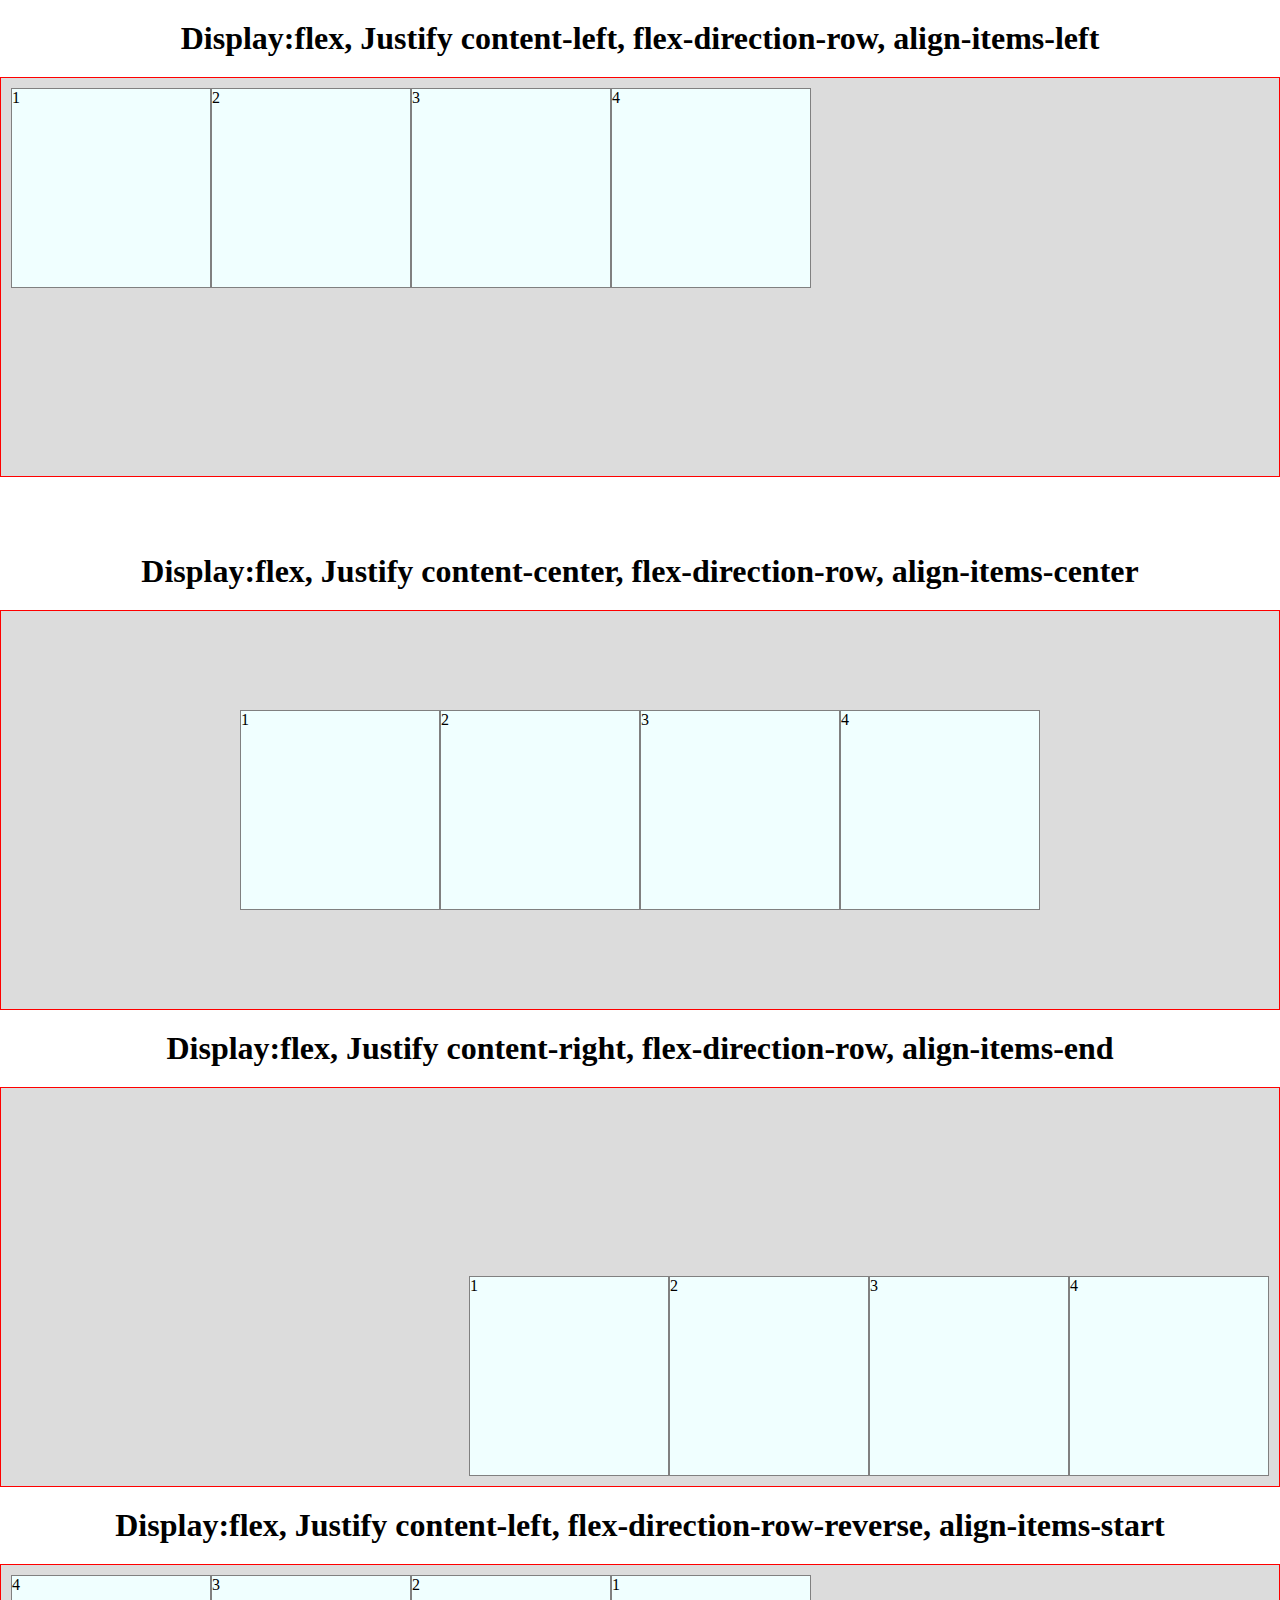
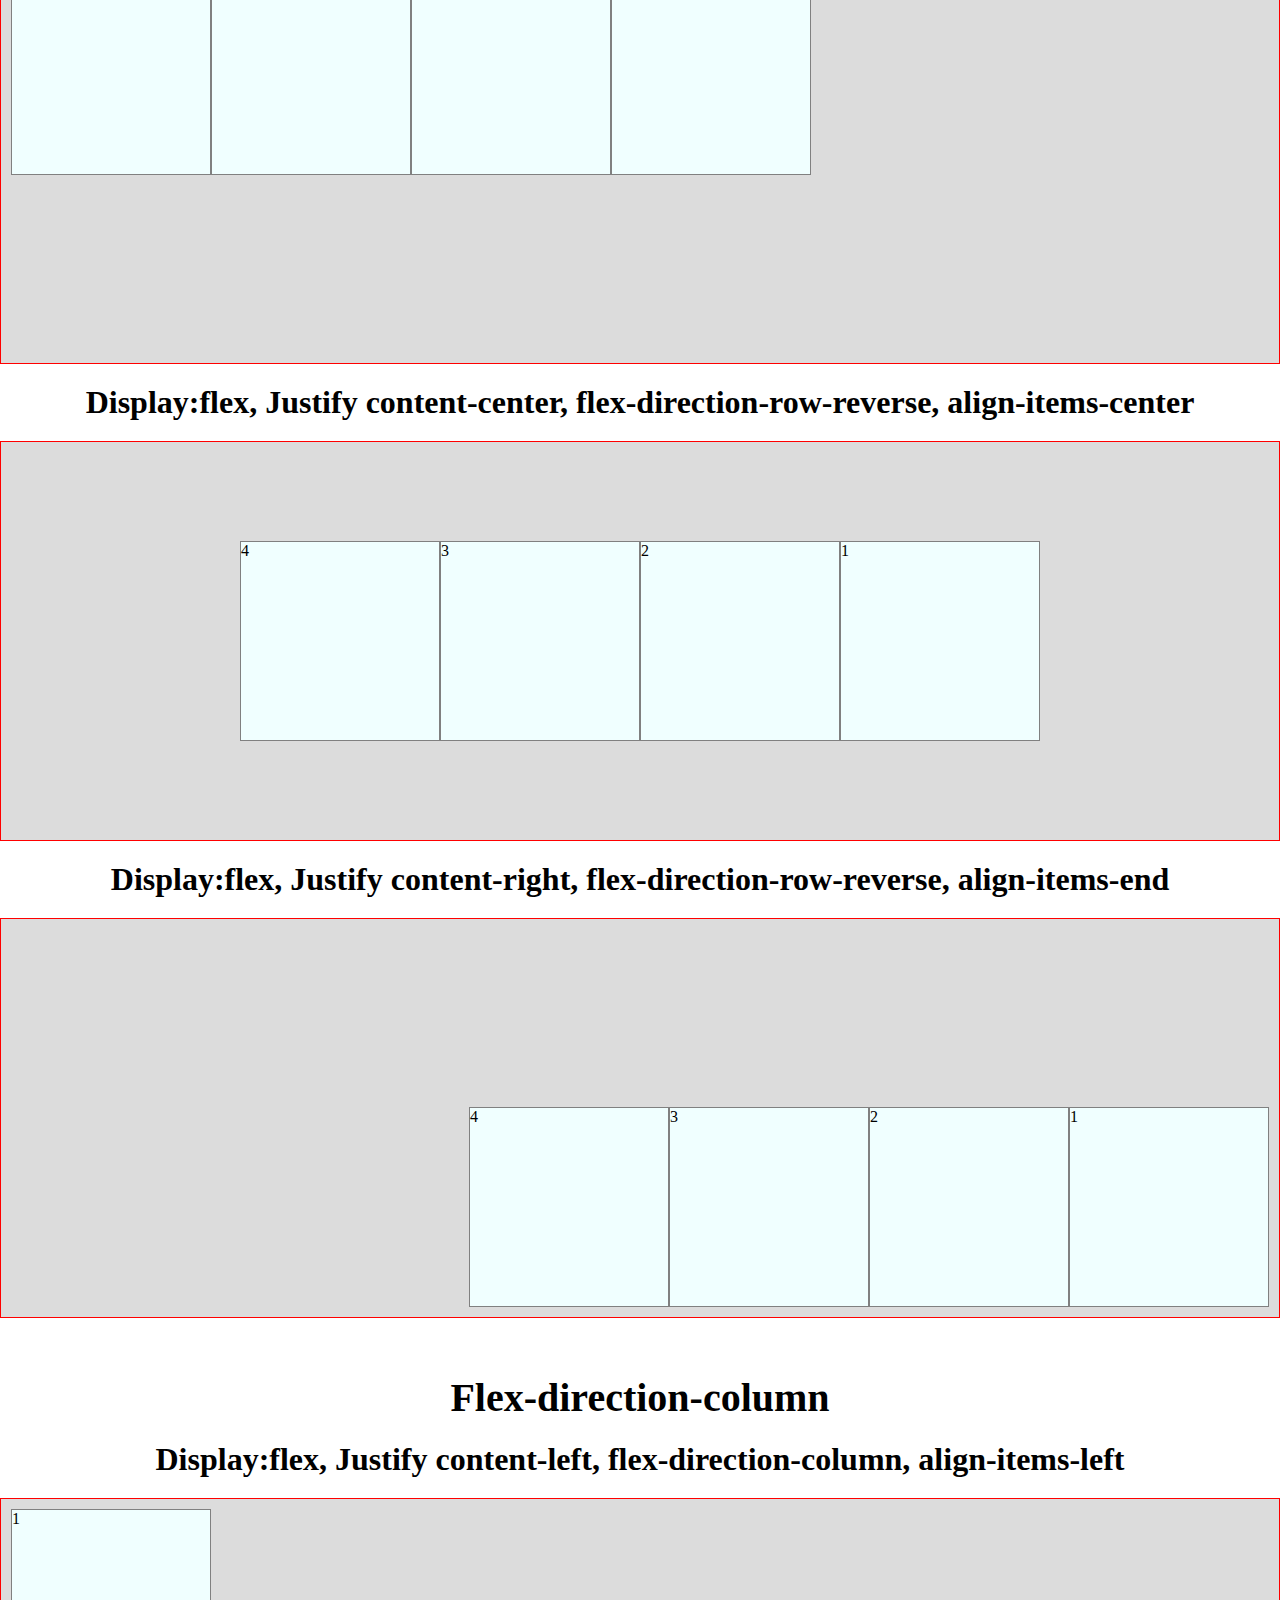
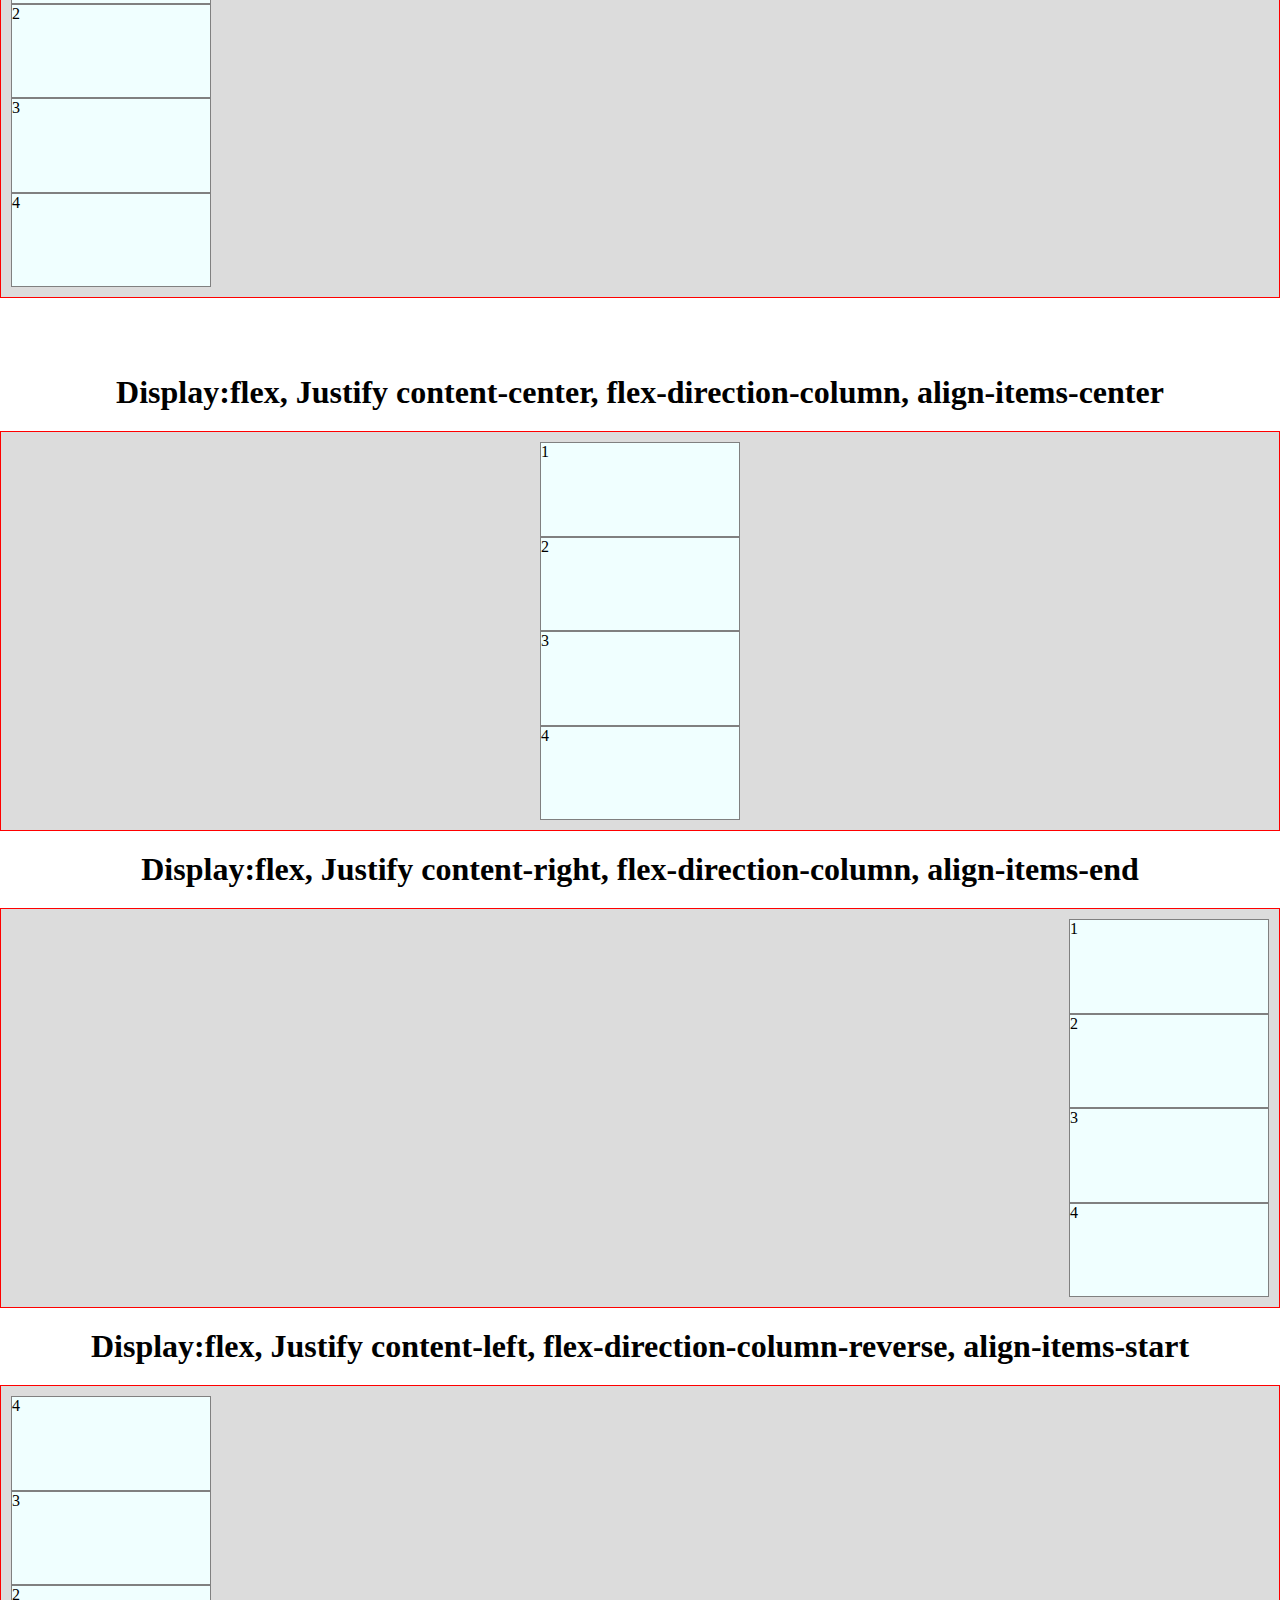
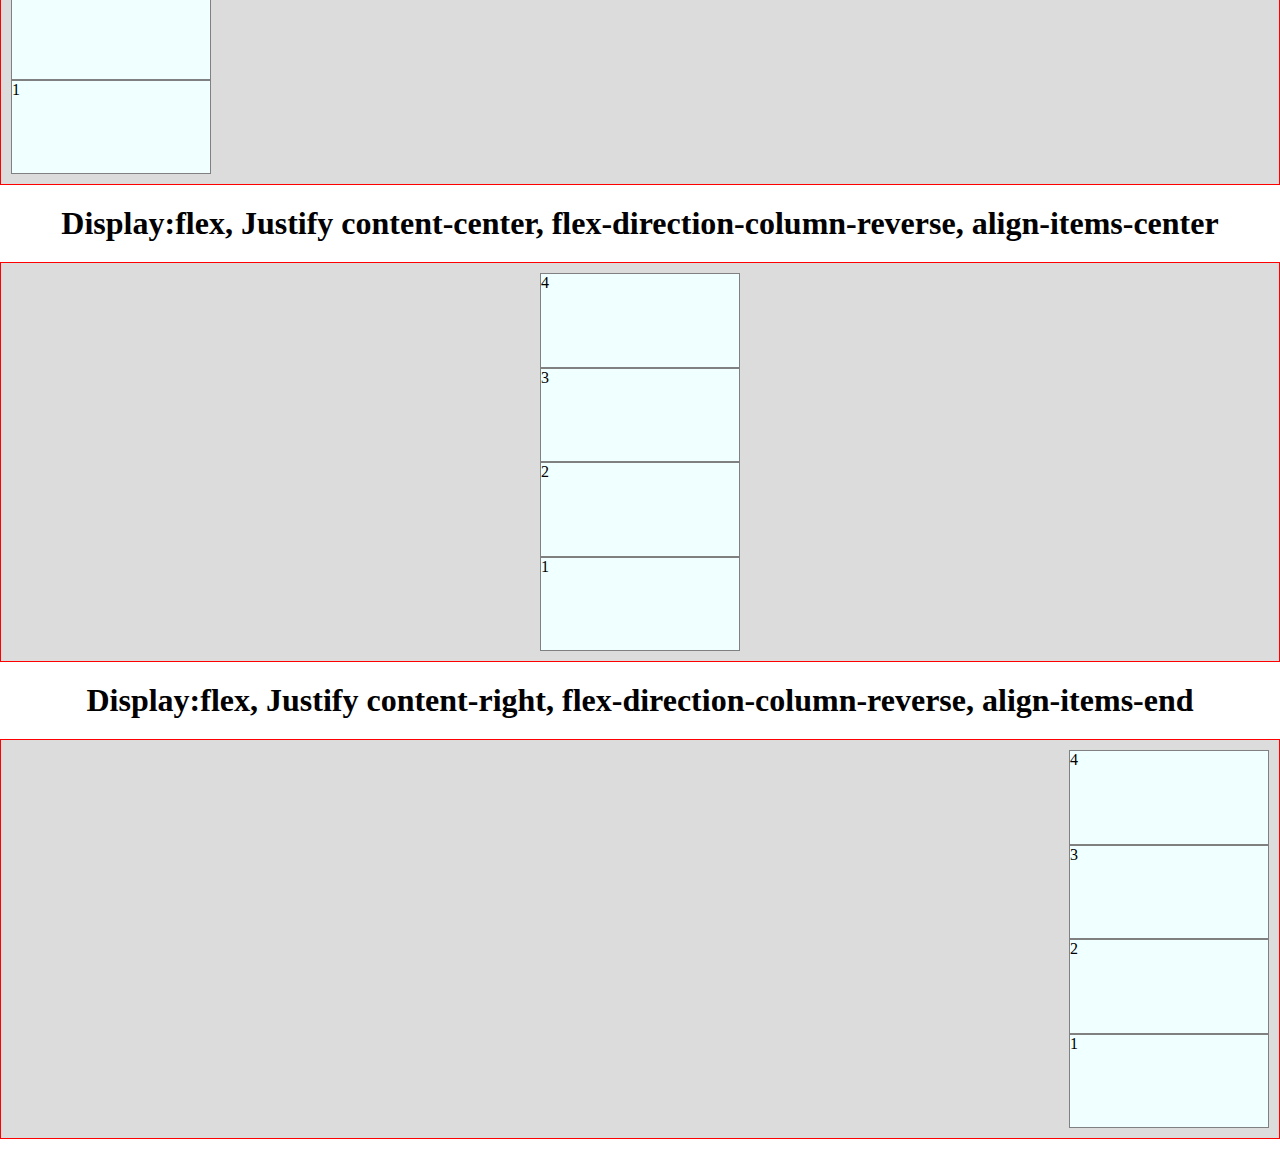
<file: index.html>
<!DOCTYPE html>
<html lang="en">
<head>
    <meta charset="UTF-8">
    <meta name="viewport" content="width=device-width, initial-scale=1.0">
    <title>Document</title>
    <link rel="stylesheet" href="style.css">
</head>
<body>

    <h1 style="text-align: center; margin: 20px auto;">Display:flex, Justify content-left, flex-direction-row, align-items-left</h1>
    <div class="container d-flex">

        
        <div class="box">1</div>
        <div class="box">2</div>
        <div class="box">3</div>
        <div class="box">4</div>
    </div><br><br>

    
    <h1 style="text-align: center; margin: 20px auto;">Display:flex, Justify content-center, flex-direction-row, align-items-center</h1>
    <div class="container d-flex1">

        
        <div class="box">1</div>
        <div class="box">2</div>
        <div class="box">3</div>
        <div class="box">4</div>
    </div>

    <h1 style="text-align: center; margin: 20px auto;">Display:flex, Justify content-right, flex-direction-row, align-items-end</h1>
    <div class="container d-flex2">

        
        <div class="box">1</div>
        <div class="box">2</div>
        <div class="box">3</div>
        <div class="box">4</div>
    </div>

    <h1 style="text-align: center; margin: 20px auto;">Display:flex, Justify content-left, flex-direction-row-reverse, align-items-start</h1>
    <div class="container d-flex3">

        
        <div class="box">1</div>
        <div class="box">2</div>
        <div class="box">3</div>
        <div class="box">4</div>
    </div>

    <h1 style="text-align: center; margin: 20px auto;">Display:flex, Justify content-center, flex-direction-row-reverse, align-items-center</h1>
    <div class="container d-flex4">

        
        <div class="box">1</div>
        <div class="box">2</div>
        <div class="box">3</div>
        <div class="box">4</div>
    </div>

    <h1 style="text-align: center; margin: 20px auto;">Display:flex, Justify content-right, flex-direction-row-reverse, align-items-end</h1>
    <div class="container d-flex5">

        
        <div class="box">1</div>
        <div class="box">2</div>
        <div class="box">3</div>
        <div class="box">4</div>
    </div><br><br>


    <h1 style="font-size: 40px; text-align: center;">Flex-direction-column</h1>



    <h1 style="text-align: center; margin: 20px auto;">Display:flex, Justify content-left, flex-direction-column, align-items-left</h1>
    <div class="container d-flex10">

        
        <div class="box">1</div>
        <div class="box">2</div>
        <div class="box">3</div>
        <div class="box">4</div>
    </div><br><br>

    
    <h1 style="text-align: center; margin: 20px auto;">Display:flex, Justify content-center, flex-direction-column, align-items-center</h1>
    <div class="container d-flex11">

        
        <div class="box">1</div>
        <div class="box">2</div>
        <div class="box">3</div>
        <div class="box">4</div>
    </div>

    <h1 style="text-align: center; margin: 20px auto;">Display:flex, Justify content-right, flex-direction-column, align-items-end</h1>
    <div class="container d-flex12">

        
        <div class="box">1</div>
        <div class="box">2</div>
        <div class="box">3</div>
        <div class="box">4</div>
    </div>

    <h1 style="text-align: center; margin: 20px auto;">Display:flex, Justify content-left, flex-direction-column-reverse, align-items-start</h1>
    <div class="container d-flex13">

        
        <div class="box">1</div>
        <div class="box">2</div>
        <div class="box">3</div>
        <div class="box">4</div>
    </div>

    <h1 style="text-align: center; margin: 20px auto;">Display:flex, Justify content-center, flex-direction-column-reverse, align-items-center</h1>
    <div class="container d-flex14">

        
        <div class="box">1</div>
        <div class="box">2</div>
        <div class="box">3</div>
        <div class="box">4</div>
    </div>

    <h1 style="text-align: center; margin: 20px auto;">Display:flex, Justify content-right, flex-direction-column-reverse, align-items-end</h1>
    <div class="container d-flex15">

        
        <div class="box">1</div>
        <div class="box">2</div>
        <div class="box">3</div>
        <div class="box">4</div>
    </div>
    
</body>
</html>
</file>
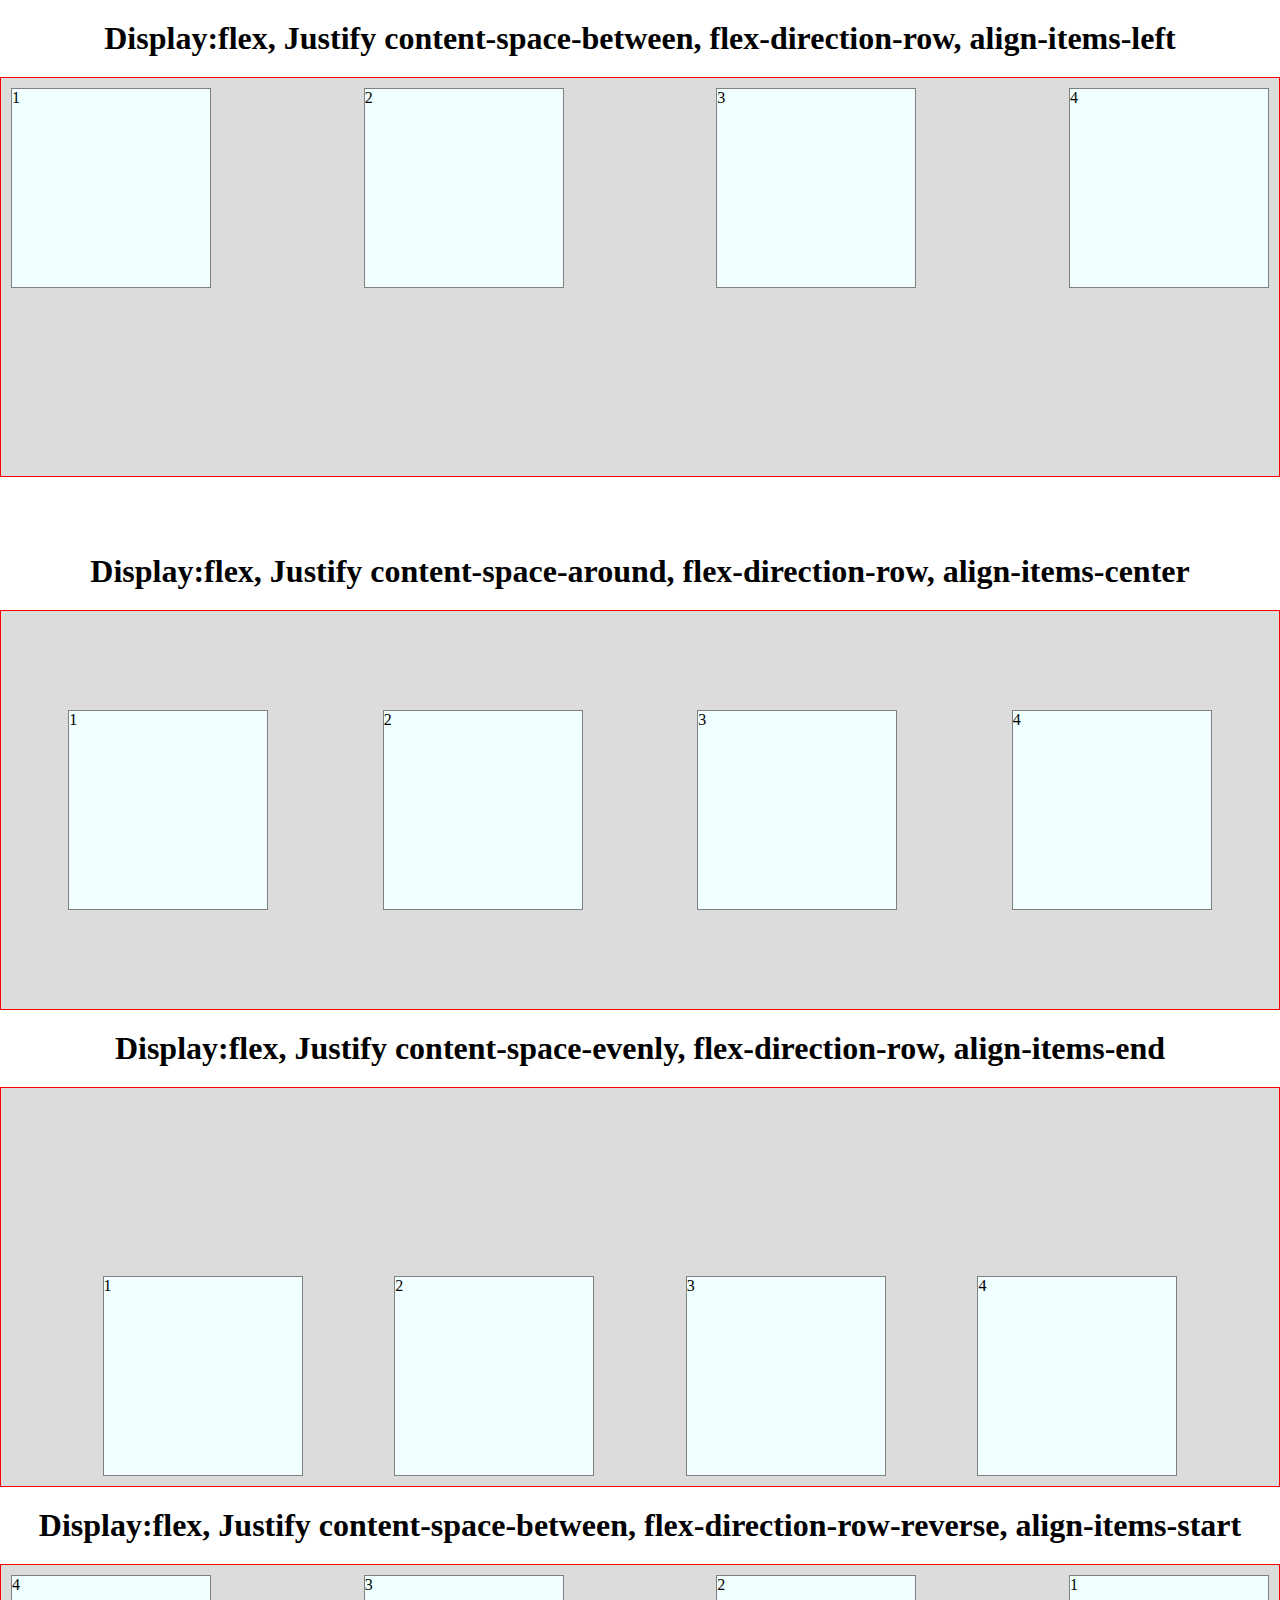
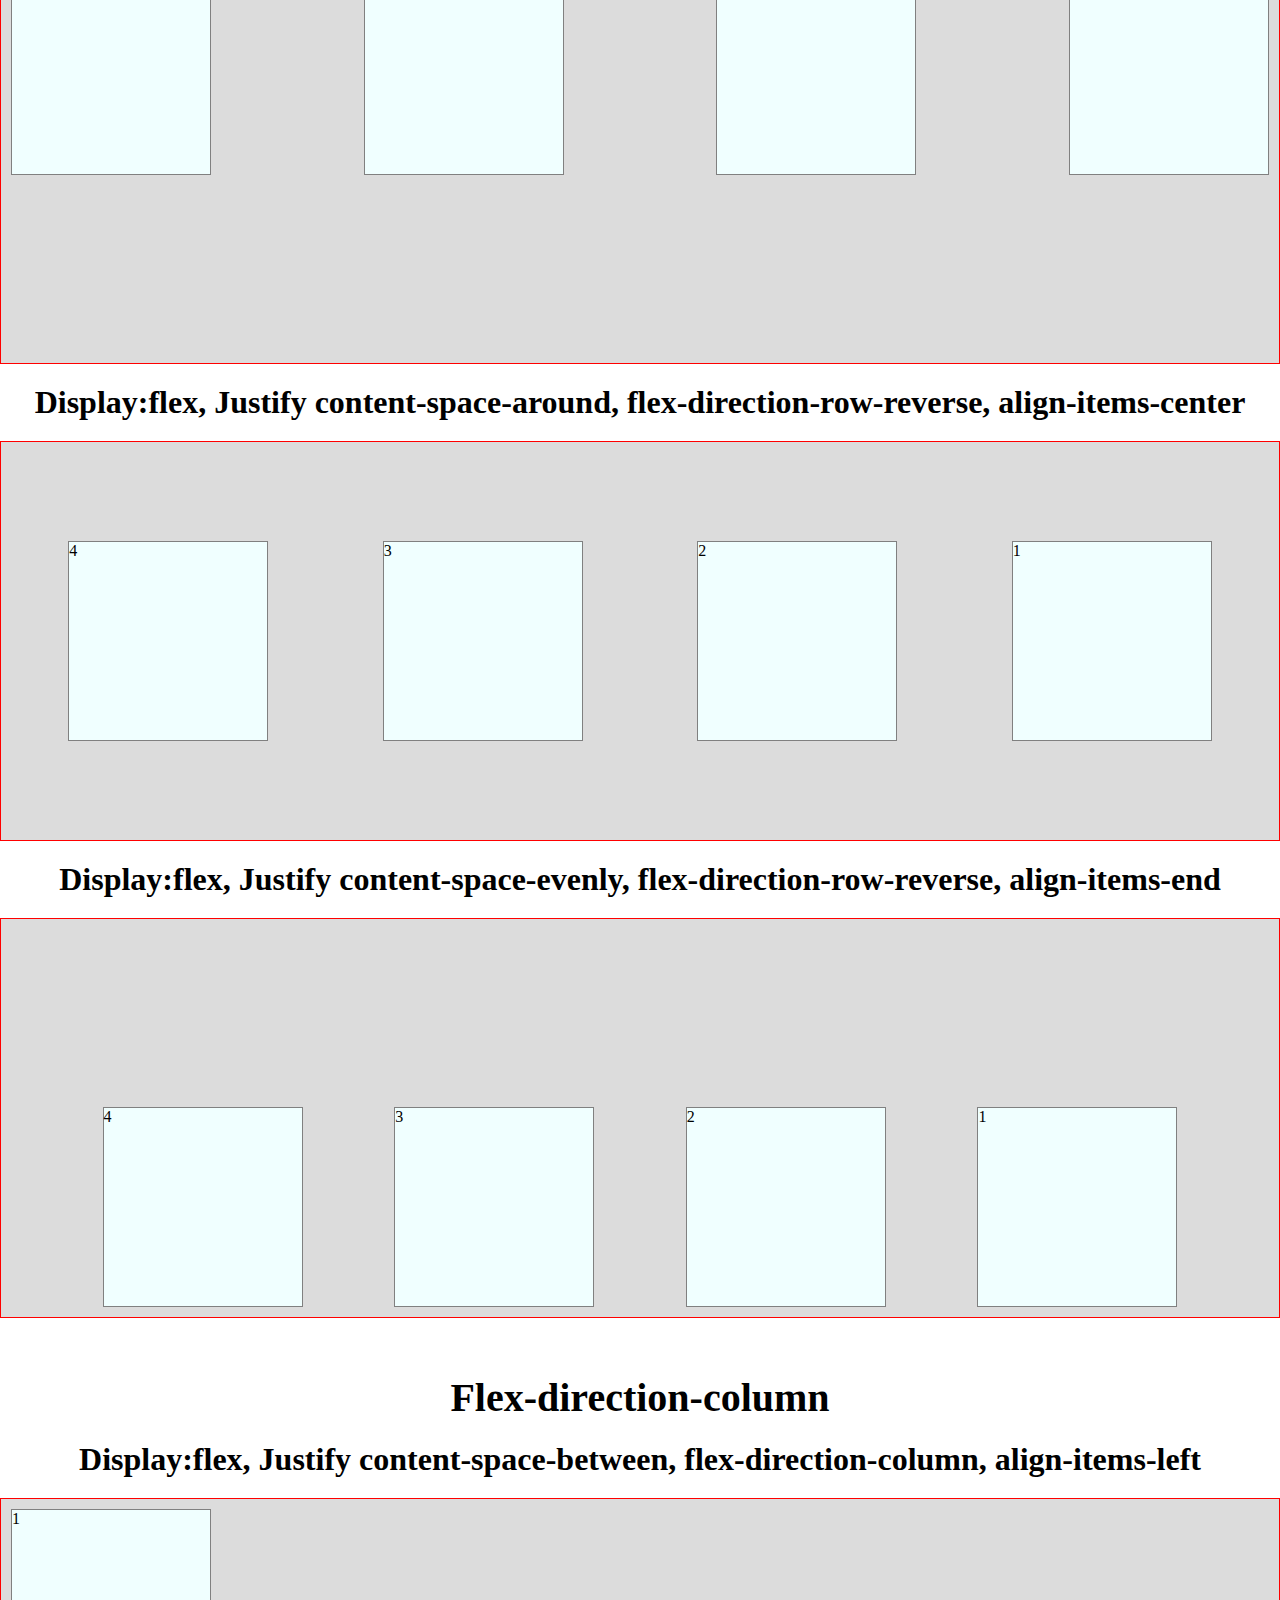
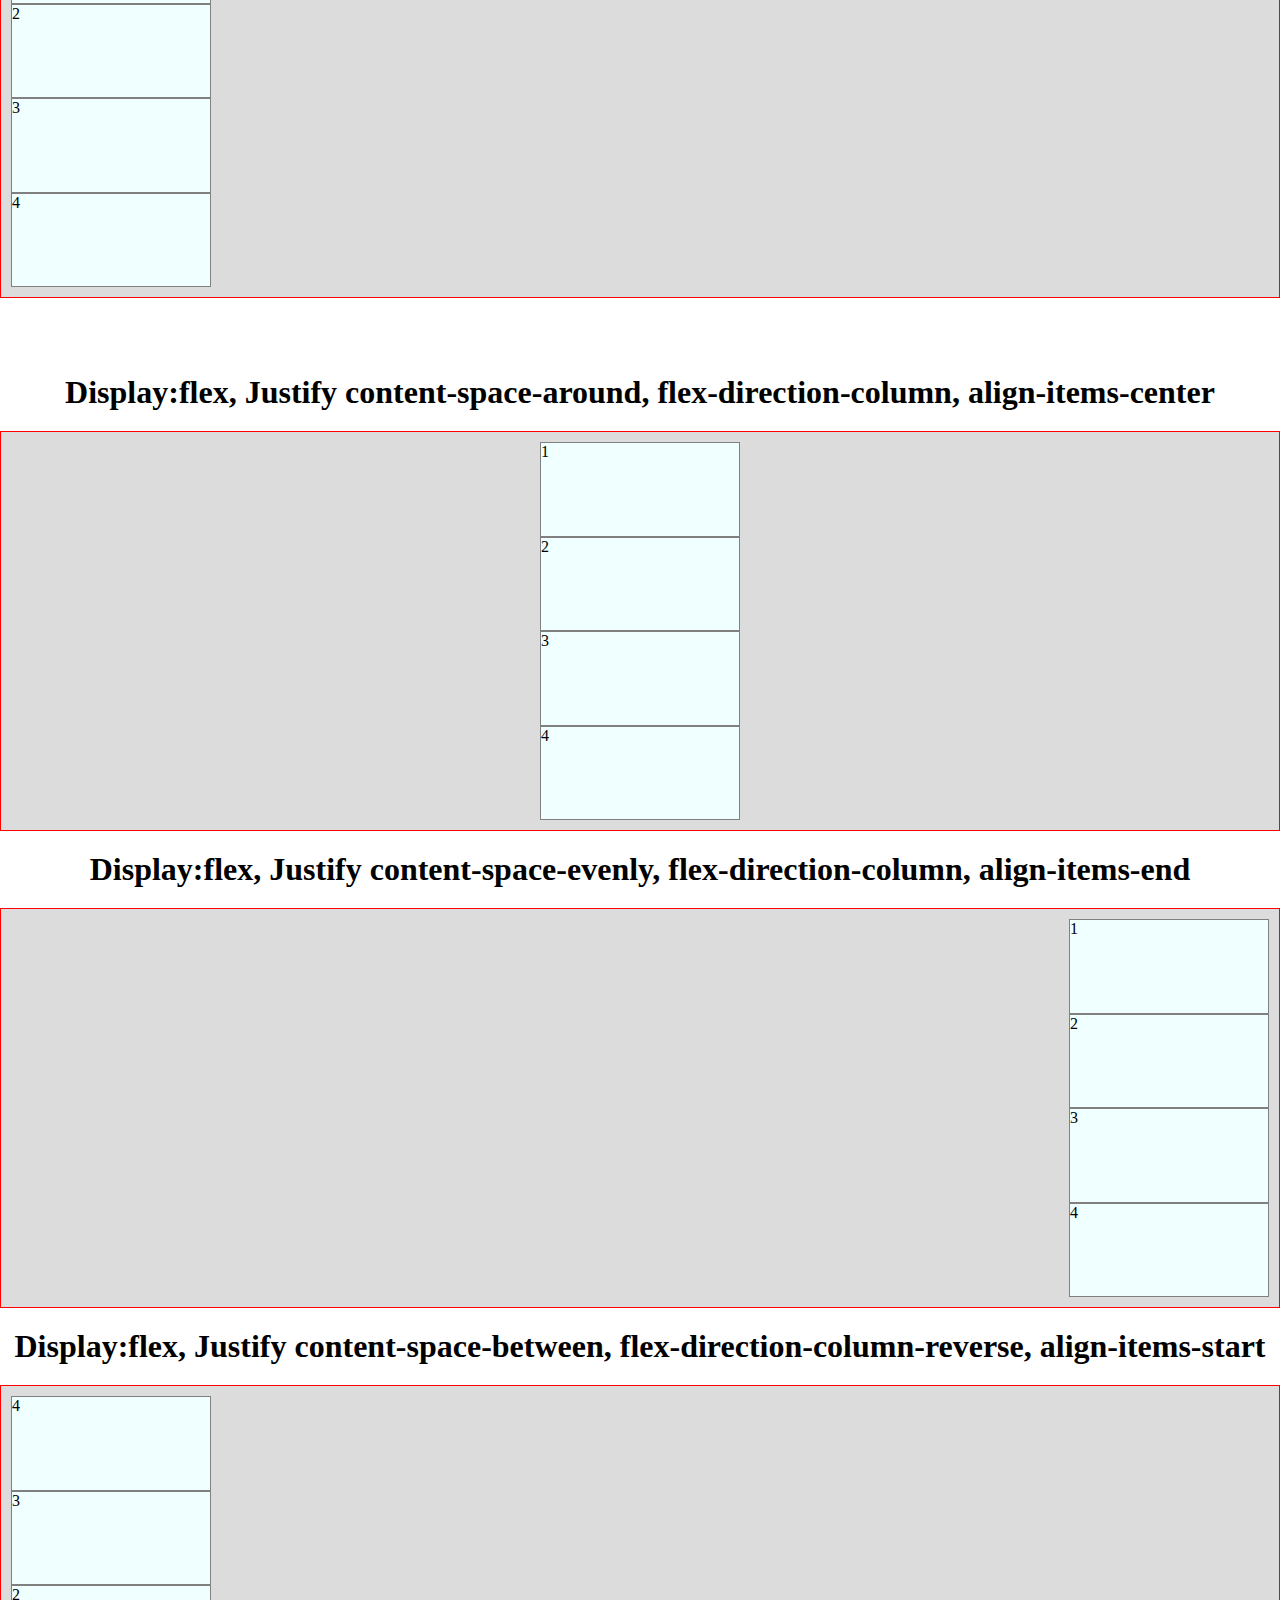
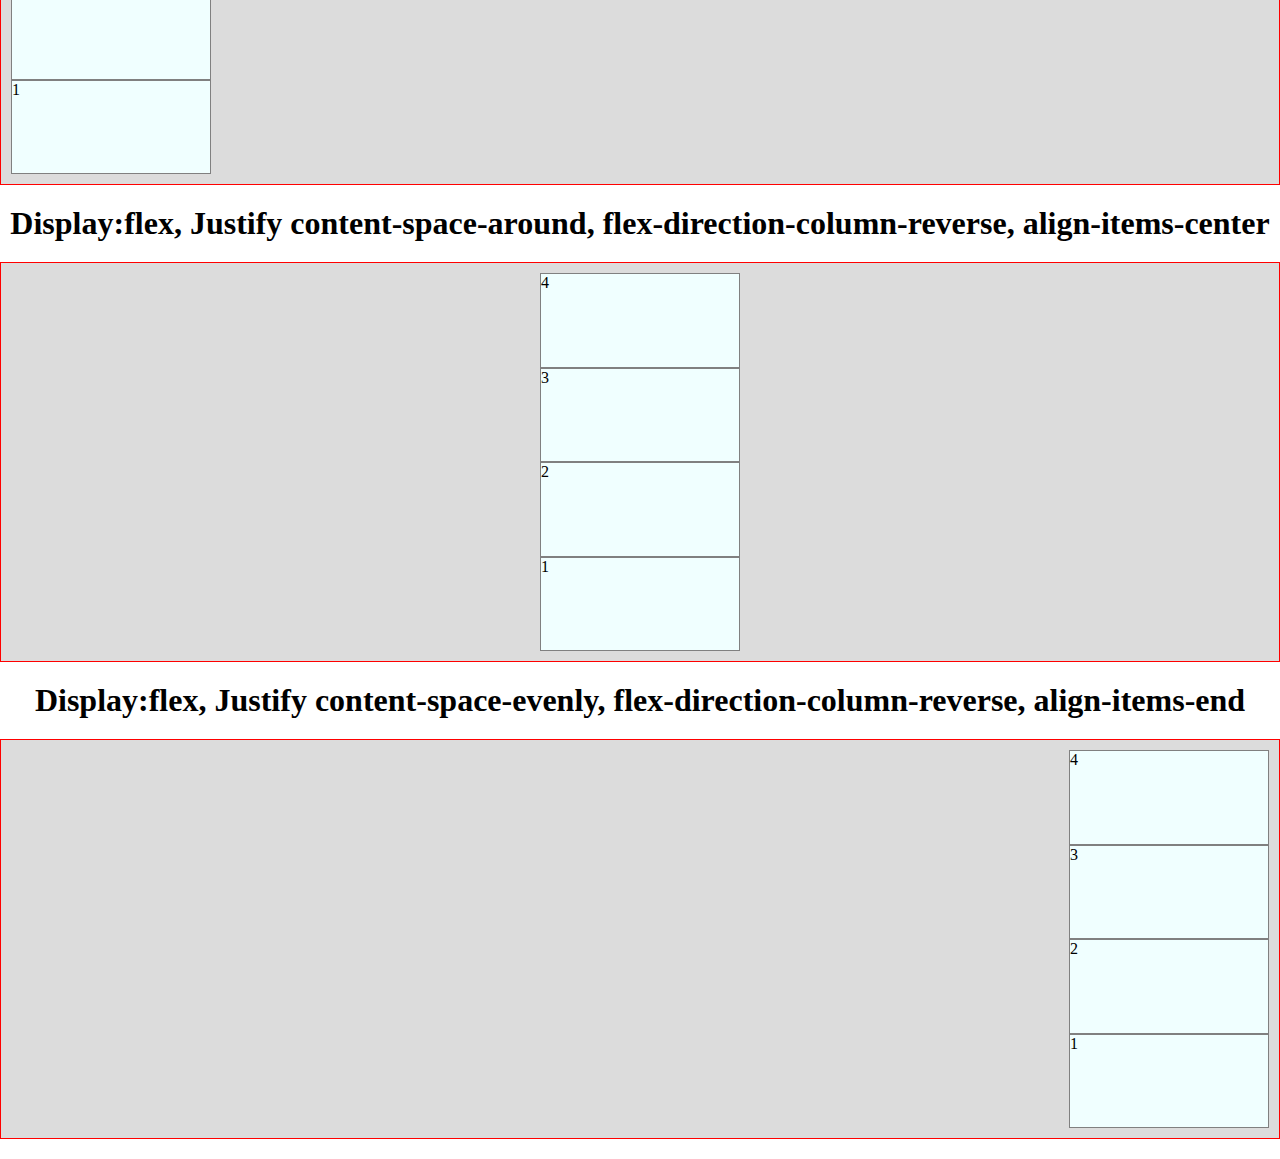
<file: index2.html>
<!DOCTYPE html>
<html lang="en">
<head>
    <meta charset="UTF-8">
    <meta name="viewport" content="width=device-width, initial-scale=1.0">
    <title>Document</title>
    <link rel="stylesheet" href="style2.css">
</head>
<body>

    <h1 style="text-align: center; margin: 20px auto;">Display:flex, Justify content-space-between, flex-direction-row, align-items-left</h1>
    <div class="container d-flex">

        
        <div class="box">1</div>
        <div class="box">2</div>
        <div class="box">3</div>
        <div class="box">4</div>
    </div><br><br>

    
    <h1 style="text-align: center; margin: 20px auto;">Display:flex, Justify content-space-around, flex-direction-row, align-items-center</h1>
    <div class="container d-flex1">

        
        <div class="box">1</div>
        <div class="box">2</div>
        <div class="box">3</div>
        <div class="box">4</div>
    </div>

    <h1 style="text-align: center; margin: 20px auto;">Display:flex, Justify content-space-evenly, flex-direction-row, align-items-end</h1>
    <div class="container d-flex2">

        
        <div class="box">1</div>
        <div class="box">2</div>
        <div class="box">3</div>
        <div class="box">4</div>
    </div>

    <h1 style="text-align: center; margin: 20px auto;">Display:flex, Justify content-space-between, flex-direction-row-reverse, align-items-start</h1>
    <div class="container d-flex3">

        
        <div class="box">1</div>
        <div class="box">2</div>
        <div class="box">3</div>
        <div class="box">4</div>
    </div>

    <h1 style="text-align: center; margin: 20px auto;">Display:flex, Justify content-space-around, flex-direction-row-reverse, align-items-center</h1>
    <div class="container d-flex4">

        
        <div class="box">1</div>
        <div class="box">2</div>
        <div class="box">3</div>
        <div class="box">4</div>
    </div>

    <h1 style="text-align: center; margin: 20px auto;">Display:flex, Justify content-space-evenly, flex-direction-row-reverse, align-items-end</h1>
    <div class="container d-flex5">

        
        <div class="box">1</div>
        <div class="box">2</div>
        <div class="box">3</div>
        <div class="box">4</div>
    </div><br><br>


    <h1 style="font-size: 40px; text-align: center;">Flex-direction-column</h1>



    <h1 style="text-align: center; margin: 20px auto;">Display:flex, Justify content-space-between, flex-direction-column, align-items-left</h1>
    <div class="container d-flex10">

        
        <div class="box">1</div>
        <div class="box">2</div>
        <div class="box">3</div>
        <div class="box">4</div>
    </div><br><br>

    
    <h1 style="text-align: center; margin: 20px auto;">Display:flex, Justify content-space-around, flex-direction-column, align-items-center</h1>
    <div class="container d-flex11">

        
        <div class="box">1</div>
        <div class="box">2</div>
        <div class="box">3</div>
        <div class="box">4</div>
    </div>

    <h1 style="text-align: center; margin: 20px auto;">Display:flex, Justify content-space-evenly, flex-direction-column, align-items-end</h1>
    <div class="container d-flex12">

        
        <div class="box">1</div>
        <div class="box">2</div>
        <div class="box">3</div>
        <div class="box">4</div>
    </div>

    <h1 style="text-align: center; margin: 20px auto;">Display:flex, Justify content-space-between, flex-direction-column-reverse, align-items-start</h1>
    <div class="container d-flex13">

        
        <div class="box">1</div>
        <div class="box">2</div>
        <div class="box">3</div>
        <div class="box">4</div>
    </div>

    <h1 style="text-align: center; margin: 20px auto;">Display:flex, Justify content-space-around, flex-direction-column-reverse, align-items-center</h1>
    <div class="container d-flex14">

        
        <div class="box">1</div>
        <div class="box">2</div>
        <div class="box">3</div>
        <div class="box">4</div>
    </div>

    <h1 style="text-align: center; margin: 20px auto;">Display:flex, Justify content-space-evenly, flex-direction-column-reverse, align-items-end</h1>
    <div class="container d-flex15">

        
        <div class="box">1</div>
        <div class="box">2</div>
        <div class="box">3</div>
        <div class="box">4</div>
    </div>
    
</body>
</html>
</file>
<file: style.css>
*{
    margin: 0;
    padding: 0;
    box-sizing: border-box;
}

.container{
    border: 1px solid red;
    max-width: 1320px;
    height: 400px;
    background-color: gainsboro;
    margin: 20px auto;
    padding: 10px;
}

.d-flex{
    display: flex;
    justify-content: left;
    align-items: left;
    flex-direction: row;
    align-content: start;
}

.box{
    border: 1px solid gray;
    width: 200px;
    height: 200px;
    background-color: azure;
}
.boxcenter{
    border: 1px solid gray;
    width: 200px;
    height: 200px;
    background-color: azure;
}

.d-flex1{
    display: flex;
    justify-content: center;
    align-items: center;
    flex-direction: row;
    align-content: start;
}

.d-flex2{
    display: flex;
    justify-content: right;
    align-items: end;
    flex-direction: row;
    align-content: start;
}

.d-flex3{
    display: flex;
    justify-content: left;
    align-items: start;
    flex-direction: row-reverse;
    align-content: start;
}

.d-flex4{
    display: flex;
    justify-content: center;
    align-items: center;
    flex-direction: row-reverse;
    align-content: start;
}

.d-flex5{
    display: flex;
    justify-content: right;
    align-items: end;
    flex-direction: row-reverse;
    align-content: start;
}

.d-flex10{
    display: flex;
    justify-content: left;
    align-items: start;
    flex-direction: column;
    align-content: start;
}

.d-flex11{
    display: flex;
    justify-content: center;
    align-items: center;
    flex-direction: column;
    align-content: start;
}

.d-flex12{
    display: flex;
    justify-content: right;
    align-items: end;
    flex-direction: column;
    align-content: start;
}

.d-flex13{
    display: flex;
    justify-content: left;
    align-items: start;
    flex-direction: column-reverse;
    align-content: start;
}

.d-flex14{
    display: flex;
    justify-content: center;
    align-items: center;
    flex-direction: column-reverse;
    align-content: start;
}

.d-flex15{
    display: flex;
    justify-content: right;
    align-items: end;
    flex-direction: column-reverse;
    align-content: start;
}
</file>
<file: style2.css>
*{
    margin: 0;
    padding: 0;
    box-sizing: border-box;
}

.container{
    border: 1px solid red;
    max-width: 1320px;
    height: 400px;
    background-color: gainsboro;
    margin: 20px auto;
    padding: 10px;
}

.d-flex{
    display: flex;
    justify-content: space-between;
    align-items: left;
    flex-direction: row;
    align-content: start;
}

.box{
    border: 1px solid gray;
    width: 200px;
    height: 200px;
    background-color: azure;
}
.boxcenter{
    border: 1px solid gray;
    width: 200px;
    height: 200px;
    background-color: azure;
}

.d-flex1{
    display: flex;
    justify-content: space-around;
    align-items: center;
    flex-direction: row;
    align-content: start;
}

.d-flex2{
    display: flex;
    justify-content: space-evenly;
    align-items: end;
    flex-direction: row;
    align-content: start;
}

.d-flex3{
    display: flex;
    justify-content: space-between;
    align-items: start;
    flex-direction: row-reverse;
    align-content: start;
}

.d-flex4{
    display: flex;
    justify-content: space-around;
    align-items: center;
    flex-direction: row-reverse;
    align-content: start;
}

.d-flex5{
    display: flex;
    justify-content: space-evenly;
    align-items: end;
    flex-direction: row-reverse;
    align-content: start;
}

.d-flex10{
    display: flex;
    justify-content: space-between;
    align-items: start;
    flex-direction: column;
    align-content: start;
}

.d-flex11{
    display: flex;
    justify-content: space-around;
    align-items: center;
    flex-direction: column;
    align-content: start;
}

.d-flex12{
    display: flex;
    justify-content: space-evenly;
    align-items: end;
    flex-direction: column;
    align-content: start;
}

.d-flex13{
    display: flex;
    justify-content: space-between;
    align-items: start;
    flex-direction: column-reverse;
    align-content: start;
}

.d-flex14{
    display: flex;
    justify-content: space-around;
    align-items: center;
    flex-direction: column-reverse;
    align-content: start;
}

.d-flex15{
    display: flex;
    justify-content: space-evenly;
    align-items: end;
    flex-direction: column-reverse;
    align-content: start;
}
</file>
